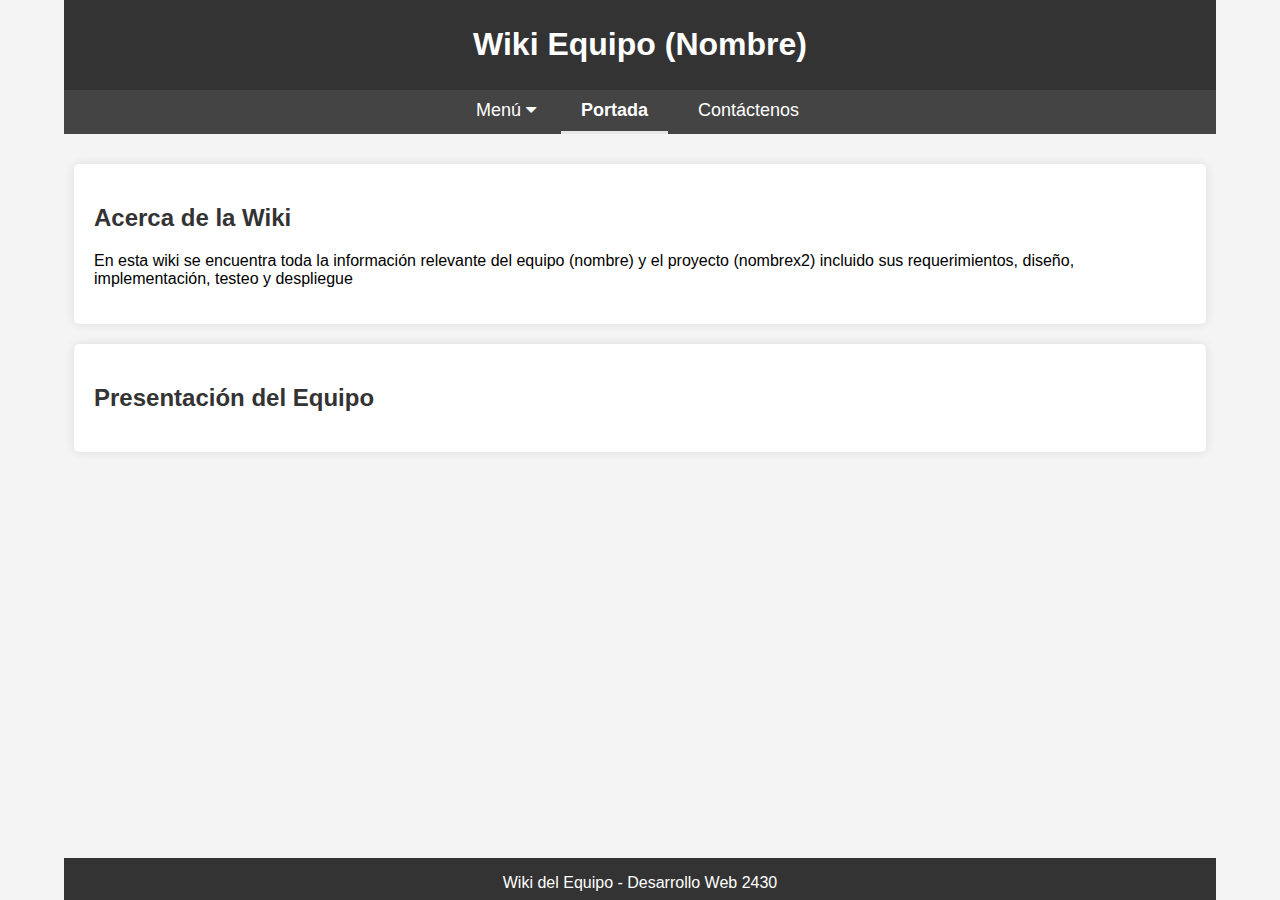
<file: src/main/resources/static/index.html>
<!DOCTYPE html>
<html xmlns:th="http://www.thymeleaf.org">
<head>
    <title>Wiki del Equipo</title>
    <link rel="stylesheet" href="css/home.css">
    <link rel="stylesheet" href="https://cdnjs.cloudflare.com/ajax/libs/font-awesome/4.7.0/css/font-awesome.min.css">
</head>
<body>
    <header>
        <h1>Wiki Equipo (Nombre)</h1>
    </header>
    <nav>
        <div class="menu-container">
            <button class="menu-button">Menú
                <i class="fa fa-caret-down"></i>
            </button>
            <div class="dropdown-menu">
                <a href="#">Descripción del Proyecto</a>
                <a href="#">Requerimientos</a>
                <a href="#">Arquitectura</a>
                <a href="#">Modelos</a>
                <a href="#">Desarrollo</a>
                <a href="#">Pruebas</a>
                <a href="#">Despliegue</a>
            </div>
        </div>
        <div class="nav-element" id="nav-selected">
            <a href="" >Portada</a>
        </div>
        <div class="nav-element">
            <a href="/controllers/contact">Contáctenos</a>
        </div>
    </nav>
    
    <main>
        <section>
            <h2>Acerca de la Wiki</h2>
            <p>En esta wiki se encuentra toda la información relevante del equipo (nombre) y el proyecto (nombrex2) 
                incluido sus requerimientos, diseño, implementación, testeo y despliegue</p>
        </section>
        <section>
            <h2>Presentación del Equipo</h2>

        </section>
        
    </main>
    <footer>
        <p>Wiki del Equipo - Desarrollo Web 2430</p>
    </footer>
</body>
</html>
</file>
<file: src/main/resources/static/css/home.css>
body {
    font-family: Arial, sans-serif;
    background-color: #f4f4f4;
    align-items: center;
    justify-content: center;
    padding: 0;
    margin: 0 auto;
    width: 90%;
}
header {
    background-color: #333;
    color: #fff;
    padding: 5px 0;
    text-align: center;
}
nav, .menu-button{
    background-color: #444;
}
nav, .nav-element{
    display: flex;
    justify-content: center;
}
nav a, .menu-button{
    color: #fff;
    padding: 10px 20px;
    font-size: 18px;
}
nav a {
    text-decoration: none;
    margin: 0 5px;
}
nav a:hover, .menu-button:hover {
    background-color: #555;
}
.nav-element a:hover{
    border-bottom: 3px solid #e7e7e7;
}
#nav-selected a{
    border-bottom: 3px solid #e7e7e7;
    font-weight: bold;
}
main {
    padding: 10px;
}
section {
    background-color: #fff;
    margin: 20px 0;
    padding: 20px;
    border-radius: 5px;
    box-shadow: 0 0 10px rgba(0, 0, 0, 0.1);
}
footer {
    background-color: #333;
    color: #fff;
    text-align: center;
    padding-bottom: 20px;
    position: fixed;
    width: 90%;
    height: 2.5%;
    bottom: 0%;
}
h2 {
    color: #333;
}

.menu-container {
    position: relative;
    display: inline-block;
}
.menu-button {
    border: none;
    cursor: pointer;
}
.dropdown-menu {
    display: none;
    position: absolute;
    background-color: white;
    box-shadow: 0px 8px 16px 0px rgba(0,0,0,0.2);
    z-index: 1;
    min-width: 160px;
}
.dropdown-menu a {
    color: black;
    padding: 12px 16px;
    text-decoration: none;
    display: block;
    font-size: 16px;
    margin: 5px;
}
.dropdown-menu a:hover {
    background-color: #f1f1f1;
}
.menu-container:hover .menu-button{
    background-color: #555;
}
.menu-container:hover .dropdown-menu {
    display: block;
}

.nav-selected{
    font-weight: bold;
    border-bottom-color: #555;
    border: #ffffff 20px;
}
</file>
